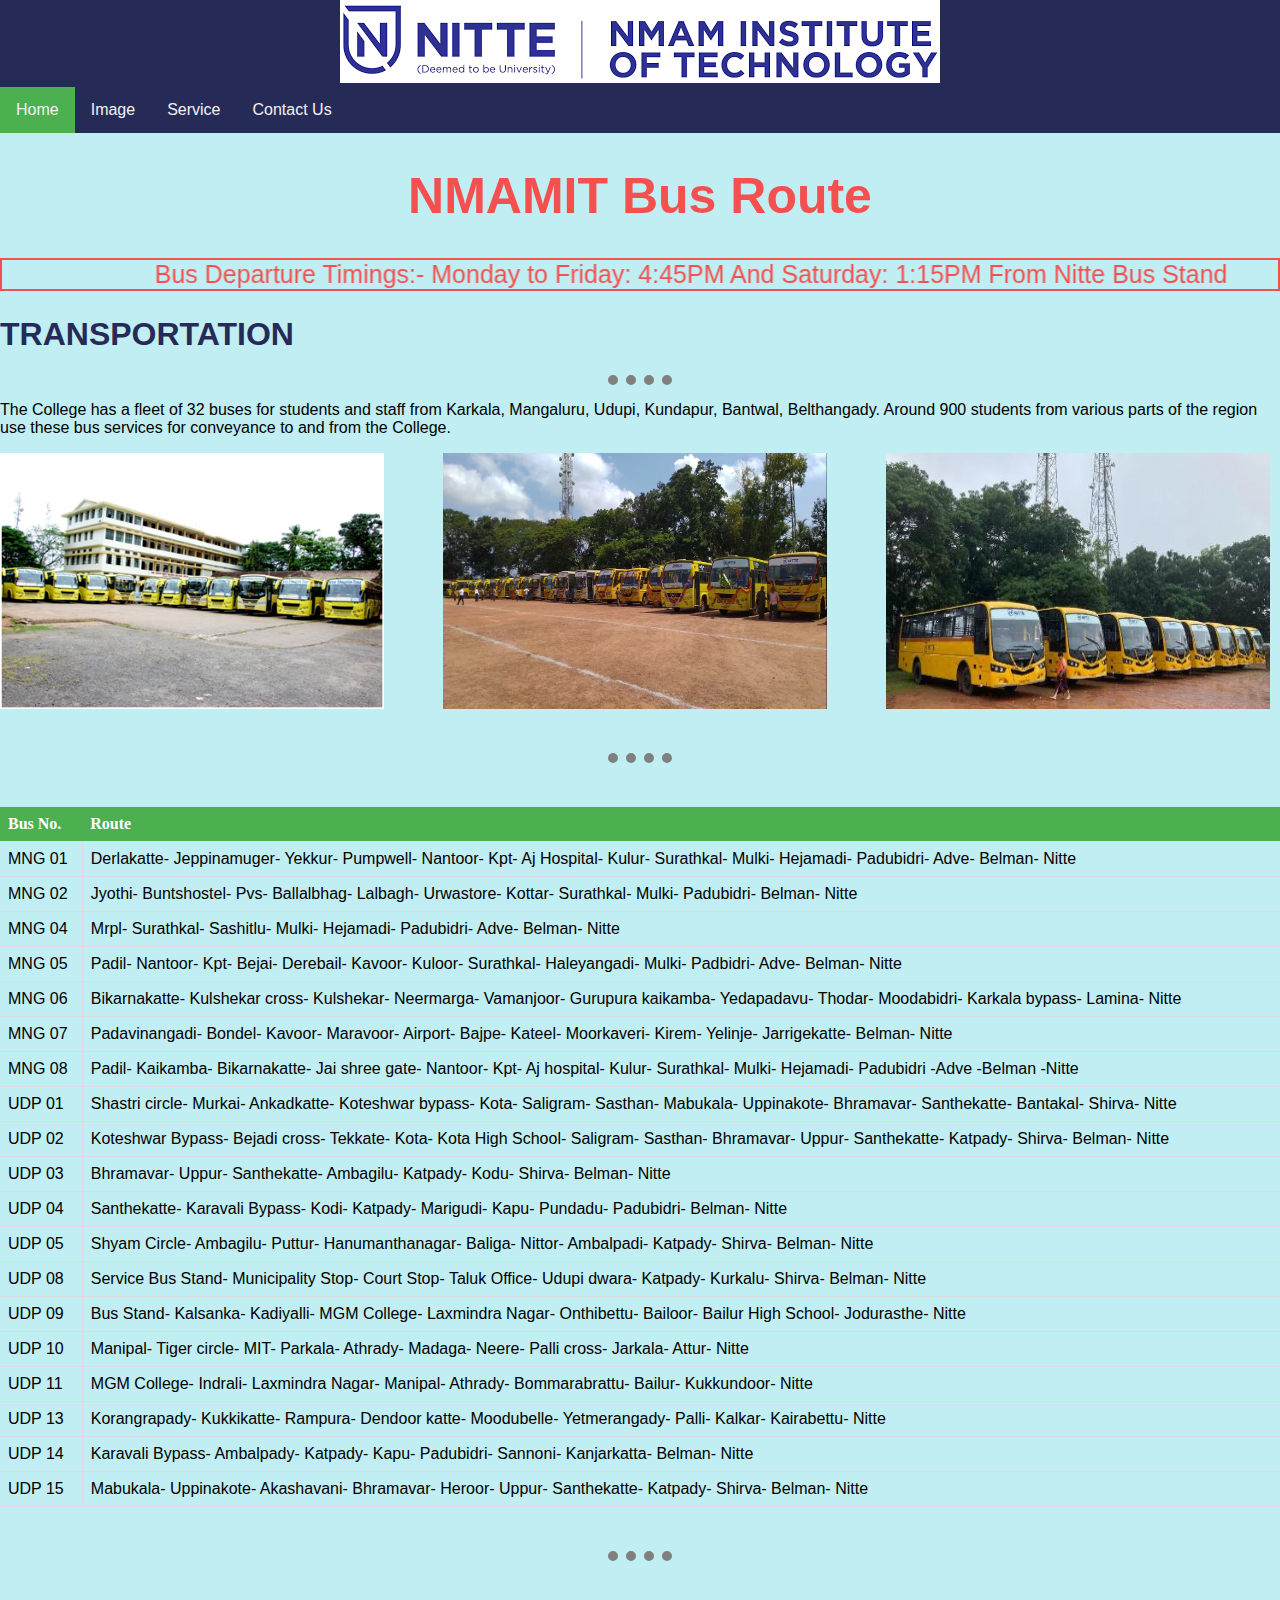
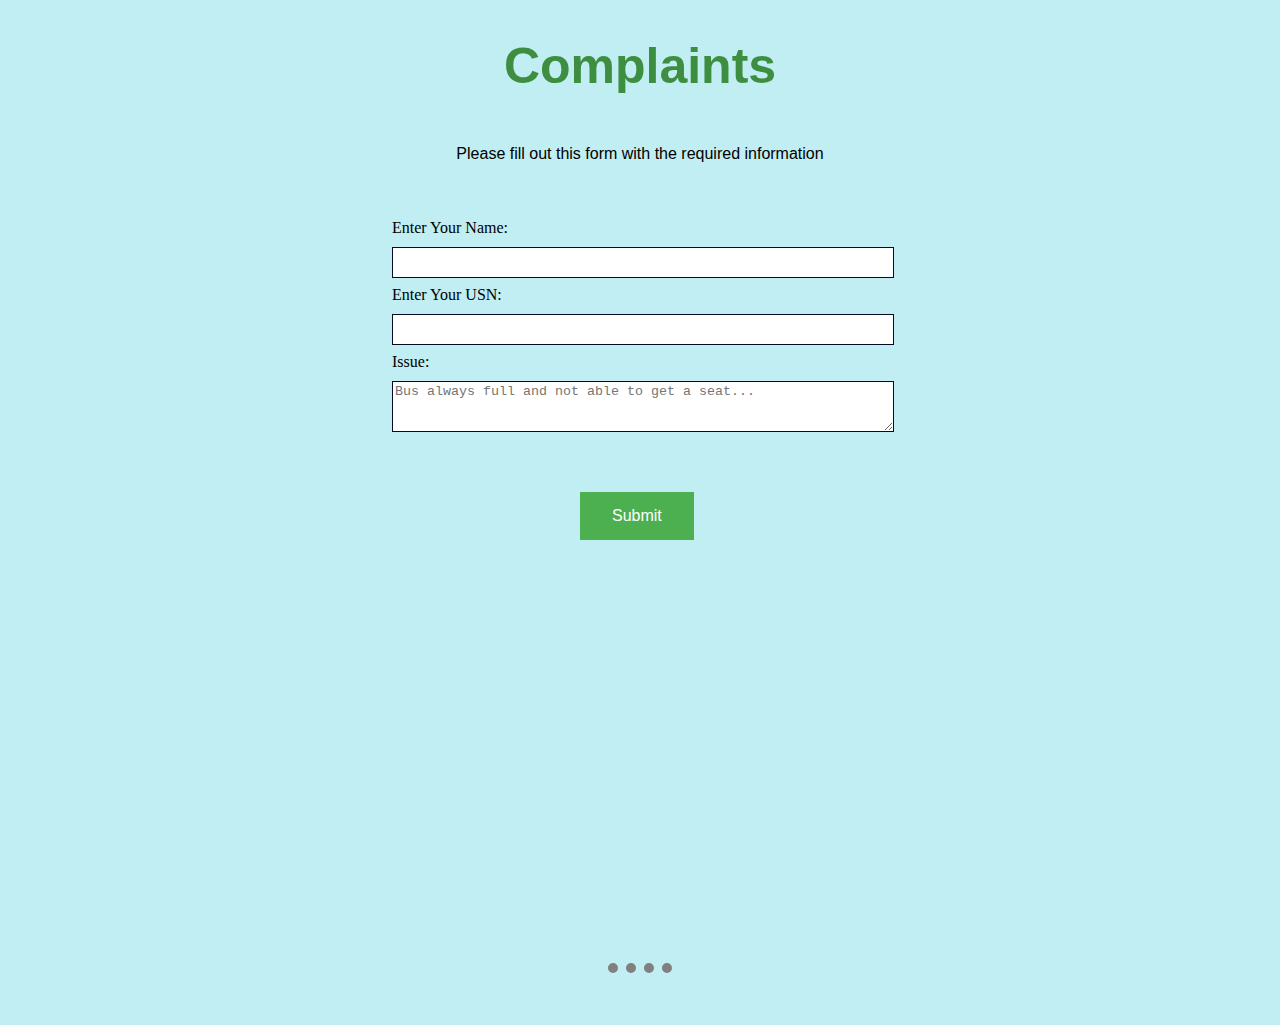
<file: index.html>
<!DOCTYPE html>
<html lang="en">
  <head>
    <meta charset="UTF-8">
    <title>NITTE Nmamit Bus Route</title>
    <link rel="stylesheet" href="css/styles.css">
    <link rel="icon" href="favicon.ico">
  </head>
  <body>
    <div class="header" id="home">
      <center>
      <img src="[data-uri]">
      </center>
    </div>
   <div class="navbar">
    <a class="active" href="#home">Home</a>
      <a href="#image-container">Image</a>
      <a href="#info">Service</a>
      <a href="#Contact">Contact Us</a>
   </div>
    
    
    <div>
    <center><h1 class="heading">NMAMIT Bus Route</h1></center>
    <marquee behavior='alternate' class="info"> Bus Departure Timings:- Monday to Friday: 4:45PM And Saturday: 1:15PM From Nitte Bus Stand</marquee>
    <h1><span class="transport">TRANSPORTATION</span></h1>
    <hr class="line">
    <p class="intro">The College has a fleet of 32 buses for students and staff from Karkala, Mangaluru, Udupi, Kundapur, Bantwal, Belthangady. Around 900 students from various parts of the region use these bus services for conveyance to and from the College.</p>
    </div>
    
    
    
    
    
    
    <div class="image-container" id="image-container">
      <img src="css/1.jpg" alt="Image 1">
      <img src="css/2.jpg" alt="Image 2">
      <img src="css/3.jpg" alt="Image 3">
    </div>
    <br>
    <br>
    <hr class="line">
    <br>
    <br>
    <table id="info" >
      <thead>
        <tr>
          <th>Bus No.</th>
          <th>Route</th>
        </tr>
      </thead>
      <tbody>
        <tr>
          <td>MNG 01</td>
          <td><a target="_blank" class="check" href="https://www.google.com/maps/dir/Deralakatte,+Karnataka+575022/NMAMIT+Admin+Block+(APJ+block),+Nitte,+Karnataka/@12.9973035,74.712184,53118m/am=t/data=!3m2!1e3!4b1!4m14!4m13!1m5!1m1!1s0x3ba35ea50e8033f1:0xf3bebce72f05a92!2m2!1d74.8936081!2d12.8083428!1m5!1m1!1s0x3bbcaa27efa0cc03:0xdbc31ae30c5a190a!2m2!1d74.9334117!2d13.1832938!3e0">Derlakatte- Jeppinamuger- Yekkur- Pumpwell- Nantoor- Kpt- Aj Hospital- Kulur- Surathkal- Mulki- Hejamadi- Padubidri- Adve- Belman- Nitte</a></td>
        </tr>
        <tr>
          <td>MNG 02</td>
          <td><a target="_blank" class="check" href="https://www.google.com/maps/dir/State+Bank+Of+India,+National+Highway+13,+Kulashekara,+Mangaluru,+Karnataka+575007/NMAMIT+Admin+Block+(APJ+block),+Nitte,+Karnataka/@13.0349094,74.7121863,11z/am=t/data=!4m14!4m13!1m5!1m1!1s0x3ba3598bf5e28f83:0xe3212413d5c7ff80!2m2!1d74.8794328!2d12.8848728!1m5!1m1!1s0x3bbcaa27efa0cc03:0xdbc31ae30c5a190a!2m2!1d74.9334117!2d13.1832938!3e0"> Jyothi- Buntshostel- Pvs- Ballalbhag- Lalbagh- Urwastore- Kottar- Surathkal- Mulki- Padubidri- Belman- Nitte </a></td>
        </tr>
        <tr>
          <td>MNG 04</td>
          <td><a target="_blank" class="check" href="https://www.google.com/maps/dir/MRPL+Colony,+Karnataka+575030/NMAMIT+Admin+Block+(APJ+block),+Nitte,+Karnataka/@13.1046356,74.7822306,12z/am=t/data=!4m14!4m13!1m5!1m1!1s0x3ba352663ce571eb:0x164cc69fccf80f2c!2m2!1d74.7997575!2d13.0312633!1m5!1m1!1s0x3bbcaa27efa0cc03:0xdbc31ae30c5a190a!2m2!1d74.9334117!2d13.1832938!3e0">Mrpl- 
            Surathkal-
            Sashitlu- 
            Mulki-
            Hejamadi-
            Padubidri-
            Adve- 
            Belman-
            Nitte </a></td>
        </tr>
        <tr>
          <td>MNG 05</td>
          <td><a target="_blank" class="check" href="https://www.google.com/maps/dir/Padil,+Mangaluru,+Karnataka+575007/NMAMIT+Admin+Block+(APJ+block),+Nitte,+Karnataka/@13.0278254,74.7219942,11z/am=t/data=!4m14!4m13!1m5!1m1!1s0x3ba359825e82a287:0x5ea2b7d269a79228!2m2!1d74.8843371!2d12.8689248!1m5!1m1!1s0x3bbcaa27efa0cc03:0xdbc31ae30c5a190a!2m2!1d74.9334117!2d13.1832938!3e0">Padil- Nantoor- Kpt- Bejai- Derebail- Kavoor- Kuloor- Surathkal- Haleyangadi- Mulki- Padbidri- Adve- Belman- Nitte</a></td>
        </tr>
        <tr>
          <td>MNG 06</td>
          <td><a target="_blank" class="check" href="https://www.google.com/maps/dir/Bikarnakatte+Kaikamba,+Mangaluru,+Karnataka/NMAMIT+Admin+Block+(APJ+block),+Nitte,+Karnataka/@13.0349094,74.7219942,11z/am=t/data=!4m14!4m13!1m5!1m1!1s0x3ba359f525596581:0x20313c1e55ca7932!2m2!1d74.8768687!2d12.8906391!1m5!1m1!1s0x3bbcaa27efa0cc03:0xdbc31ae30c5a190a!2m2!1d74.9334117!2d13.1832938!3e0">Bikarnakatte- Kulshekar cross- Kulshekar- Neermarga- Vamanjoor- Gurupura kaikamba- Yedapadavu- Thodar- Moodabidri- Karkala bypass- Lamina- Nitte</a></td>
        </tr>
        <tr>
          <td>MNG 07</td>
        <td><a href="https://www.google.com/maps/dir/Padavinangady,+Mangaluru,+Karnataka/N.M.A.M.+Institute+of+Technology,+State+Highway+1,+Karkala,+Karnataka/@13.0501429,74.7122973,53107m/am=t/data=!3m2!1e3!4b1!4m15!4m14!1m5!1m1!1s0x3ba350a99079a6d7:0x29dc0a74af2f1d36!2m2!1d74.867464!2d12.914273!1m5!1m1!1s0x3bbb56415ad85e5b:0x10b77ac6f6afc7fa!2m2!1d74.933989!2d13.1830026!3e0!5i1" target="_blank" class="check">Padavinangadi- Bondel- Kavoor- Maravoor- Airport- Bajpe- Kateel- Moorkaveri- Kirem- Yelinje- Jarrigekatte- Belman- Nitte</a></td>
        </tr>
        <tr>
          <td>MNG 08</td>
          <td><a target="_blank" class="check" href="https://www.google.com/maps/dir/Padil,+Mangaluru,+Karnataka+575007/NMAMIT+Admin+Block+(APJ+block),+Nitte,+Karnataka/@13.0278254,74.7219942,11z/am=t/data=!4m14!4m13!1m5!1m1!1s0x3ba359825e82a287:0x5ea2b7d269a79228!2m2!1d74.8843371!2d12.8689248!1m5!1m1!1s0x3bbcaa27efa0cc03:0xdbc31ae30c5a190a!2m2!1d74.9334117!2d13.1832938!3e0">Padil- Kaikamba- Bikarnakatte- Jai shree gate- Nantoor- Kpt- Aj hospital- Kulur- Surathkal- Mulki- Hejamadi- Padubidri -Adve -Belman -Nitte</a></td>
        </tr>
        <tr>
          <td>UDP 01</td>
          <td><a target="_blank" class="check" href="https://www.google.com/maps/dir/N.M.A.M.+Institute+of+Technology,+State+Highway+1,+Karkala,+Karnataka/Shastri+Circle,+Kundapura,+Karnataka/@13.39603,74.6727738,11z/am=t/data=!3m1!4b1!4m14!4m13!1m5!1m1!1s0x3bbb56415ad85e5b:0x10b77ac6f6afc7fa!2m2!1d74.933989!2d13.1830026!1m5!1m1!1s0x3bbc8e0169a3da31:0x31be388819d8b2d4!2m2!1d74.6917441!2d13.6228713!3e0">Shastri circle-
            Murkai-
            Ankadkatte-
            Koteshwar bypass-
            Kota-
            Saligram-
            Sasthan-
            Mabukala-
            Uppinakote-
            Bhramavar-
            Santhekatte-
            Bantakal-
            Shirva- 
            Nitte</a></td>
        </tr>
        <tr>
          <td>UDP 02</td>
          <td><a target="_blank" class="check" href="https://www.google.com/maps/dir/N.M.A.M.+Institute+of+Technology,+State+Highway+1,+Karkala,+Karnataka/koteshwara+bypass/@13.3792429,74.6753878,11z/am=t/data=!3m1!4b1!4m14!4m13!1m5!1m1!1s0x3bbb56415ad85e5b:0x10b77ac6f6afc7fa!2m2!1d74.933989!2d13.1830026!1m5!1m1!1s0x3bbc918e1b8300e3:0x4c7e8e1fb99314b!2m2!1d74.6984026!2d13.5892979!3e0">Koteshwar Bypass-
            Bejadi cross-
            Tekkate-
            Kota-
            Kota High School-
            Saligram-
            Sasthan-
            Bhramavar-
            Uppur-
            Santhekatte-
            Katpady-
            Shirva-
            Belman-
            Nitte</a></td>
        </tr>
        <tr>
          <td>UDP 03</td>
          <td><a href="https://www.google.com/maps/dir/N.M.A.M.+Institute+of+Technology,+State+Highway+1,+Karkala,+Karnataka/Brahmavara+Bus+stand,+Valentine+Residency+Rd,+Bramavara,+Karnataka+576213/@13.293998,74.7592692,50252m/am=t/data=!3m1!1e3!4m14!4m13!1m5!1m1!1s0x3bbb56415ad85e5b:0x10b77ac6f6afc7fa!2m2!1d74.933989!2d13.1830026!1m5!1m1!1s0x3bbcbd2ca2bcad59:0x6e172047616c7eea!2m2!1d74.7443358!2d13.4367371!3e0" target="_blank" class="check">Bhramavar-
            Uppur-
            Santhekatte-
            Ambagilu-
            Katpady-
            Kodu-
            Shirva-
            Belman-
            Nitte</a></td>
        </tr>
        <tr>
          <td>UDP 04</td>
          <td><a target="_blank" class="check" href="https://www.google.co.in/maps/dir/N.M.A.M.+Institute+of+Technology,+State+Highway+1,+Karkala,+Karnataka/Padubidri,+Karnataka/Santhekatte,+Karnataka+576114/@13.2646295,74.6925464,11z/am=t/data=!3m1!4b1!4m20!4m19!1m5!1m1!1s0x3bbb56415ad85e5b:0x10b77ac6f6afc7fa!2m2!1d74.933989!2d13.1830026!1m5!1m1!1s0x3bbcb27a9dcd7447:0xc62feb8422013ae0!2m2!1d74.7720888!2d13.1408219!1m5!1m1!1s0x3bbcbc5814408ffb:0x6edc1b508325c41!2m2!1d74.7325039!2d13.3841333!3e0">Santhekatte- Karavali Bypass- Kodi- Katpady- Marigudi- Kapu- Pundadu- Padubidri- Belman- Nitte</a></td>
        </tr>
        <tr>
          <td>UDP 05</td>
          <td><a target="_blank" class="check" href="https://www.google.com/maps/dir/N.M.A.M.+Institute+of+Technology,+State+Highway+1,+Karkala,+Karnataka/Shyam+Circle,+Perampalli+Nekkar+Krishnadasa+Marga,+Ambagilu,+Kalayanapura,+Karnataka/@13.277192,74.7647565,12z/am=t/data=!4m14!4m13!1m5!1m1!1s0x3bbb56415ad85e5b:0x10b77ac6f6afc7fa!2m2!1d74.933989!2d13.1830026!1m5!1m1!1s0x3bbcbc96c61b4989:0x9be64a9224dadf2a!2m2!1d74.7520226!2d13.3679197!3e0">Shyam Circle- Ambagilu- Puttur- Hanumanthanagar- Baliga- Nittor- Ambalpadi- Katpady- Shirva- Belman- Nitte</a></td>
        </tr>
        <tr>
          <td>UDP 08</td>
          <td><a target="_blank" class="check" href="https://www.google.com/maps/dir/N.M.A.M.+Institute+of+Technology,+State+Highway+1,+Karkala,+Karnataka/Udupi+Service+Bus+Stand,+Bus+Stand,+Karnataka+Housing+Board+Colony,+Doddangudde,+Udupi,+Karnataka/@13.2557379,74.6964311,11z/am=t/data=!3m1!4b1!4m15!4m14!1m5!1m1!1s0x3bbb56415ad85e5b:0x10b77ac6f6afc7fa!2m2!1d74.933989!2d13.1830026!1m5!1m1!1s0x3bbcbb6cbf1cc6e3:0x34b19c5f3b0c0c25!2m2!1d74.747279!2d13.3422873!3e0!5i1">Service Bus Stand-
            Municipality Stop-
            Court Stop-
            Taluk Office-
            Udupi dwara-
            Katpady-
            Kurkalu-
            Shirva-
            Belman-
            Nitte</a></td>
        </tr>
        <tr>
          <td>UDP 09</td>
          <td><a target="_blank" class="check" href="https://www.google.com/maps/dir/N.M.A.M.+Institute+of+Technology,+Nitte,+State+Highway+1,+Karkala,+Karnataka/Joduraste+Junction,+Kukkundoor,+Karnataka/Udupi+Bus+Stand/@13.2690953,74.7261488,11z/am=t/data=!3m1!4b1!4m20!4m19!1m5!1m1!1s0x3bbb56415ad85e5b:0x10b77ac6f6afc7fa!2m2!1d74.933989!2d13.1830026!1m5!1m1!1s0x3bbb57ce9100a34b:0xf91bca50b9b752cd!2m2!1d74.9831819!2d13.2385916!1m5!1m1!1s0x3bbcbb6569ea9197:0xf945b6d067480f81!2m2!1d74.747433!2d13.342739!3e0"> Bus Stand-
            Kalsanka-
            Kadiyalli-
            MGM College-
            Laxmindra Nagar-
            Onthibettu-
            Bailoor-
            Bailur High School-
            Jodurasthe- 
            Nitte</a></td>
        </tr>
        <tr>
          <td>UDP 10</td>
          <td><a target="_blank" class="check" href="https://www.google.com/maps/dir/N.M.A.M.+Institute+of+Technology,+Nitte,+State+Highway+1,+Karkala,+Karnataka/Attur,+Karnataka/Manipal,+Karnataka/@13.2690953,74.7451704,11z/am=t/data=!3m1!4b1!4m20!4m19!1m5!1m1!1s0x3bbb56415ad85e5b:0x10b77ac6f6afc7fa!2m2!1d74.933989!2d13.1830026!1m5!1m1!1s0x3bbb561ef776d5fd:0xd9553040a6702760!2m2!1d74.9707627!2d13.2052782!1m5!1m1!1s0x3bbca35639f9cc91:0xc9e04ffb553340fc!2m2!1d74.7867838!2d13.352384!3e0">Manipal-
            Tiger circle- 
            MIT-
            Parkala-
            Athrady-
            Madaga- 
            Neere-
            Palli cross-
            Jarkala-
            Attur-
            Nitte</a></td>
        </tr>
        <tr>
          <td>UDP 11</td>
          <td><a target="_blank" class="check" href="https://www.google.com/maps/dir/N.M.A.M.+Institute+of+Technology,+Nitte,+State+Highway+1,+Karkala,+Karnataka/Bailur,+Karnataka/mgm/@13.2690953,74.7331368,11z/am=t/data=!3m1!4b1!4m20!4m19!1m5!1m1!1s0x3bbb56415ad85e5b:0x10b77ac6f6afc7fa!2m2!1d74.933989!2d13.1830026!1m5!1m1!1s0x3bbca7d3ca45359b:0xcfeadbbd91ed3909!2m2!1d74.9259922!2d13.2826407!1m5!1m1!1s0x3bbcbb5e9fdd8553:0x164532496a901702!2m2!1d74.761409!2d13.3477752!3e0">MGM College-
            Indrali-
            Laxmindra Nagar-
            Manipal-
            Athrady-
            Bommarabrattu-
            Bailur-
            Kukkundoor-
            Nitte</a></td>
        </tr>
        <tr>
          <td>UDP 13</td>
          <td><a href="https://www.google.com/maps/dir/N.M.A.M.+Institute+of+Technology,+Nitte,+State+Highway+1,+Karkala,+Karnataka/Korangrapady,+Bailoor,+Karnataka/@13.2313266,74.7665262,12z/am=t/data=!3m1!4b1!4m15!4m14!1m5!1m1!1s0x3bbb56415ad85e5b:0x10b77ac6f6afc7fa!2m2!1d74.933989!2d13.1830026!1m5!1m1!1s0x3bbcbada6fb65a45:0xa07d65e6475beaf!2m2!1d74.7477616!2d13.3159351!3e0!5i1" target="_blank" class="check">Korangrapady- 
            Kukkikatte-
            Rampura-
            Dendoor katte-
            Moodubelle-
            Yetmerangady-
            Palli-
            Kalkar-
            Kairabettu-
            Nitte</a></td>
        </tr>
        <tr>
          <td>UDP 14</td>
          <td><a href="https://www.google.com/maps/dir/N.M.A.M.+Institute+of+Technology,+Nitte,+State+Highway+1,+Karkala,+Karnataka/padubidri/Karavali+Bypass+Bus+Stop,+Adi-udupi,+Karnataka/@13.2436206,74.6946472,11z/am=t/data=!3m1!4b1!4m20!4m19!1m5!1m1!1s0x3bbb56415ad85e5b:0x10b77ac6f6afc7fa!2m2!1d74.933989!2d13.1830026!1m5!1m1!1s0x3bbcb27a9dcd7447:0xc62feb8422013ae0!2m2!1d74.7720888!2d13.1408219!1m5!1m1!1s0x3bbcbb3286473d31:0x3ea71eee5888582c!2m2!1d74.7354892!2d13.3466252!3e0" target="_blank" class="check">Karavali Bypass-
            Ambalpady-
            Katpady-
            Kapu-
            Padubidri- 
            Sannoni-
            Kanjarkatta-
            Belman-
            Nitte</a></td>
        </tr>
        <tr>
          <td>UDP 15</td>
          <td><a target="_blank" class="check" href="https://www.google.com/maps/dir/N.M.A.M.+Institute+of+Technology,+Nitte,+State+Highway+1,+Karkala,+Karnataka/Mabukala,+Hangar+Katte,+Karnataka/@13.3130015,74.7084518,11z/am=t/data=!3m1!4b1!4m14!4m13!1m5!1m1!1s0x3bbb56415ad85e5b:0x10b77ac6f6afc7fa!2m2!1d74.933989!2d13.1830026!1m5!1m1!1s0x3bbc963ddee81425:0x5810a4406db78cdf!2m2!1d74.712039!2d13.45681!3e0">Mabukala- 
            Uppinakote- 
            Akashavani-
            Bhramavar-
            Heroor- 
           Uppur-
           Santhekatte-
           Katpady-
           Shirva-
           Belman-
           Nitte</a></td>
        </tr>
       </tbody>
    </table>
    <br>
    <br>
    <hr class="line">
    <br>
    <div class="test" id="Contact">
    <h1 class="review">Complaints</h1>
    <p class="req">Please fill out this form with the required information</p>
    <form method="post" action='css/destination.html'>
      <fieldset>
        <label for="first-name">Enter Your Name: <input id="first-name" name="first-name" type="text" required /></label>
        <label for="usn">Enter Your USN: <input id="usn" name="usn" required /></label>
        <label for="bio">Issue:
          <textarea id="bio" name="bio" rows="3" cols="30" placeholder="Bus always full and not able to get a seat..."></textarea>
        </label>
      </fieldset>
     <button type="submit">Submit</button>
    </form> 
    </div>
    <br>
    <hr class="line">
    <br>
    <br>
  </body>
</html>
</file>
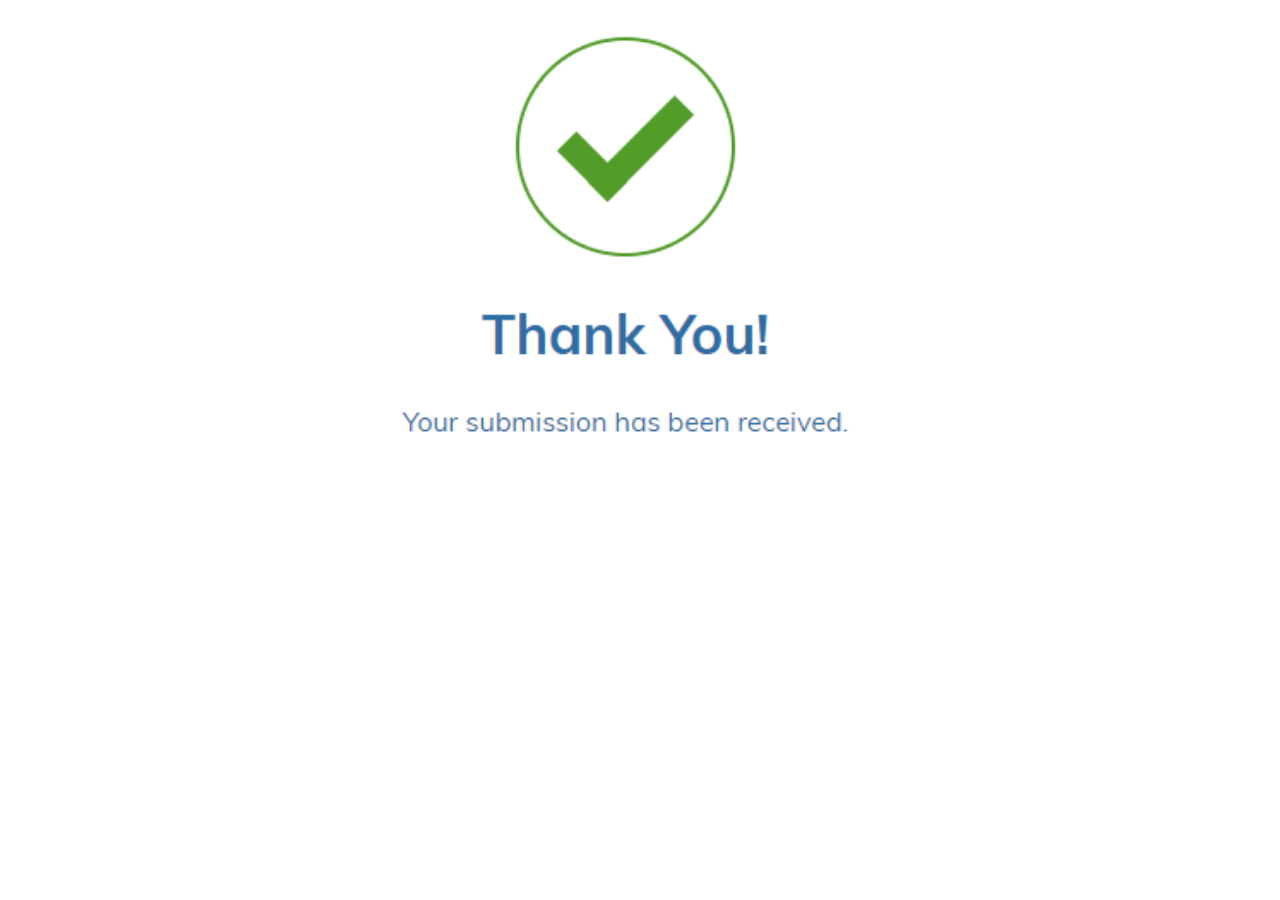
<file: css/destination.html>
<!DOCTYPE html>
<html lang="en">
<head>
    <meta charset="UTF-8">
    <meta http-equiv="X-UA-Compatible" content="IE=edge">
    <meta name="viewport" content="width=device-width, initial-scale=1.0">
    <title>Submitted Successfully</title>
   <center><img src="des.png" style="width: 50%;"></center>
</head>
<body>
    
</body>
</html>
</file>
<file: css/styles.css>
.header{background-color: #262A56;
  
}
.heading{
  font-family: Verdana, Geneva, Tahoma, sans-serif;
  font-size: 50px;
  color: #F55050;
}
.info{
  border: 2px solid;
  font-family: Verdana, Geneva, Tahoma, sans-serif;
  color:#F55050 ;
  font-size: 25px;

}
body{margin-top:0;
  margin-right:0;
  margin-left:0;
  background-color: #C0EEF2;
  
}
img{margin-top:0px;}
.intro{
  font-family: Google Sans,Helvetica Neue,sans-serif;
}
.bus{margin-left:0px;
margin-right:0;}
.navbar {
  overflow: hidden;
  background-color: #262A56;
  font-family: Arial, sans-serif;
  height: 100%;
}
.navbar a {
  float: left;
  display: block;
  color: #f2f2f2;
  text-align: center;
  padding: 14px 16px;
  text-decoration: none;
}
.navbar a:hover {
  background-color: #ddd;
  color: black;
}
.active {
  background-color: #4caf50;
  color: white;
}
.image-container {
  display: flex;
  justify-content: space-between;
}
.image-container img {
  width: 30%;
  margin-right: 10px;
}
.transport{
  color: #262A56;
  font-family: Arial, Helvetica, sans-serif;
  margin-bottom: 5px;
}
.transport:hover{
  color:#4caf50;
}
.line{
  border-style: none;
  border-top-style: dotted;
  border-color: grey;
  border-width: 10px;
  width: 5%;



}
table {
  border-collapse: collapse;
  width: 100%;
}
th, td {
  padding: 8px;
  text-align: left;
  border-bottom: 1px solid #ddd;
}
td {
  font-family: Arial, Helvetica, sans-serif;

   }
th {
  background-color: #4caf50;
  color: white;
}
td:first-child {
  border-right: 1px solid #ddd;
}
tr:hover {
  background-color: #f5f5f5;
}
.check{
  text-decoration: none;
  color: black;
}
.test {
  width: 100%;
  height: 100vh;
  margin: 0;
  font-family: Tahoma;
  font-size: 16px;
}

.review{
  margin: 1em auto;
  text-align: center;
  font-family: Verdana, Geneva, Tahoma, sans-serif;
  font-size: 50px;
  color: #3e8e41;
}
.req{
  margin: 1em auto;
  text-align: center;
  font-family: Verdana, Geneva, Tahoma, sans-serif;
}

form {
  width: 60vw;
  max-width: 500px;
  min-width: 300px;
  margin: 0 auto;
  padding-bottom: 2em;
}

fieldset {
  border: none;
  padding: 2rem 0;
  border-bottom: 3px solid #3b3b4f;
}

fieldset:last-of-type {
  border-bottom: none;
}

label {
  display: block;
  margin: 0.5rem 0;
}

input,
textarea {
  margin: 10px 0 0 0;
  width: 100%;
  min-height: 2em;
}

input, textarea {
  background-color: #F6F1E9/;
  border: 1px solid #0a0a23;
  color: black;
}

/*input[type="submit"] {
  display: block;
  width: 60%;
  margin: 1em auto;
  height: 2em;
  font-size: 1.1rem;
  background-color: red;
  border-color: white;
  min-width: 300px;
}*/
button {
  background-color: #4CAF50;
  border: none;
  color: white;
  padding: 15px 32px;
  text-align: center;
  text-decoration: none;
  display: inline-block;
  font-size: 16px;
  margin: 1em auto;
  cursor: pointer;
  margin-left: 190px;
  transition: background-color 0.3s ease;
}

button:hover {
  background-color: #3e8e41;
}
</file>
